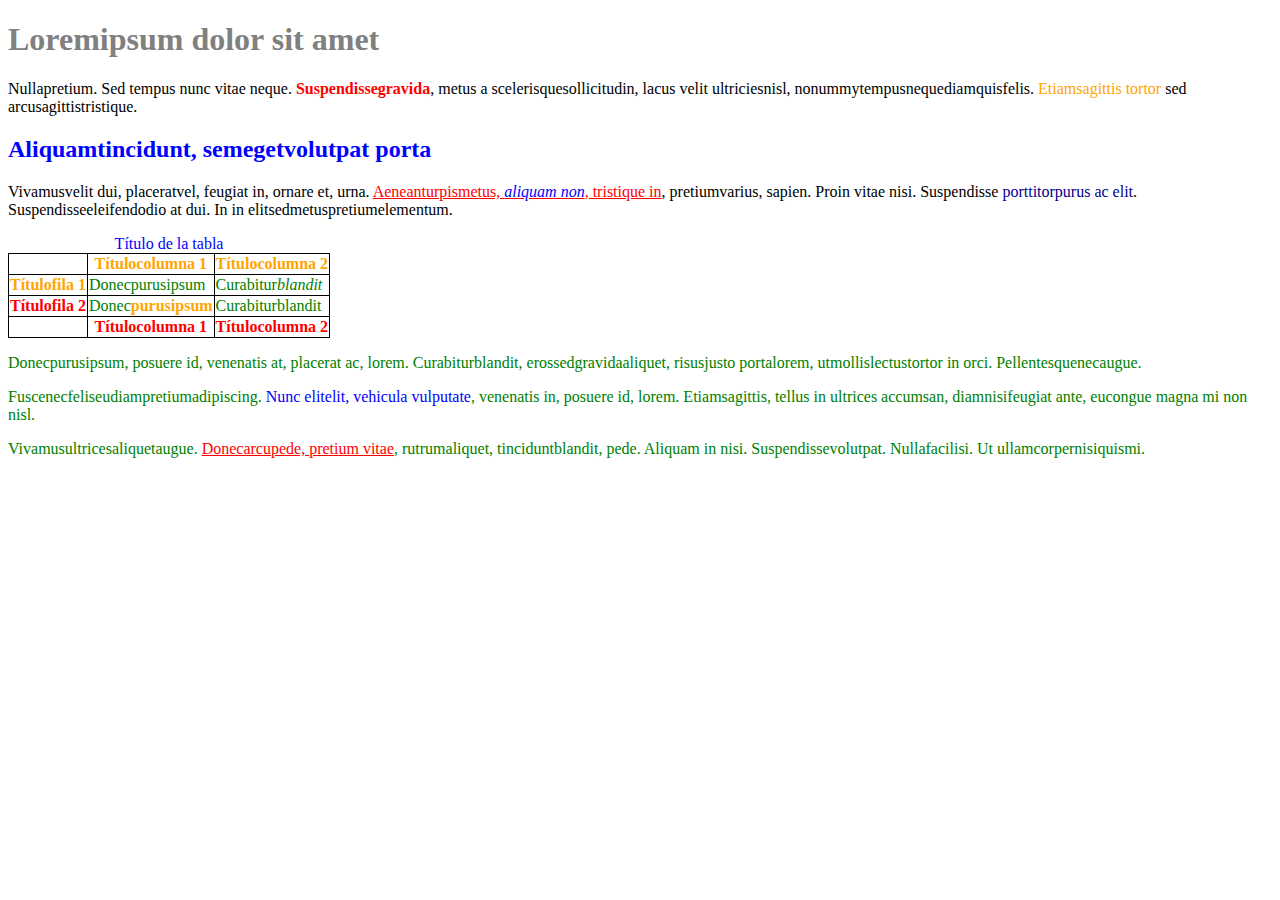
<file: index.html>
<!DOCTYPE html PUBLIC "-//W3C//DTD XHTML 1.0 Transitional//EN"
"http://www.w3.org/TR/xhtml1/DTD/xhtml1-transitional.dtd">
<html xmlns="http://www.w3.org/1999/xhtml">
<head>
<meta http-equiv="Content-Type" content="text/html; charset=utf-8" />
<title>Ejercicio de selectores</title>
<link rel="stylesheet" href="style.css">
</head>

<body>
<h1 id="titulo">Loremipsum dolor sit amet</h1>

<p>Nullapretium. Sed tempus nunc vitae neque.
<strong>Suspendissegravida</strong>, metus a scelerisquesollicitudin,
lacus velit
ultriciesnisl, nonummytempusnequediamquisfelis.
<span class="destacado">Etiamsagittis tortor</span> sed
arcusagittistristique.</p>

<h2 id="subtitulo">Aliquamtincidunt, semegetvolutpat porta</h2>

<p>Vivamusvelit dui, placeratvel, feugiat in, ornare et, urna. <a
href="#">Aeneanturpismetus, <em>aliquam non</em>, tristique in</a>,
pretiumvarius, sapien. Proin vitae nisi. Suspendisse<span
class="especial"> porttitorpurus ac elit</span>.
Suspendisseeleifendodio at dui. In in
elitsedmetuspretiumelementum.</p>

<table summary="Descripción de la tabla y su contenido">
<caption>Título de la tabla</caption>
<thead>
<tr>
<th scope="col"></th>
<th scope="col" class="especial">Títulocolumna 1</th>
<th scope="col" class="especial">Títulocolumna 2</th>
</tr>
</thead>

<tfoot>
<tr>
<th scope="col"></th>
<th scope="col">Títulocolumna 1</th>
<th scope="col">Títulocolumna 2</th>
</tr>
</tfoot>

<tbody>
<tr>
<th scope="row" class="especial">Títulofila 1</th>
<td>Donecpurusipsum</td>
<td>Curabitur<em>blandit</em></td>
</tr>
<tr>
<th scope="row">Títulofila 2</th>
<td>Donec<strong>purusipsum</strong></td>
<td>Curabiturblandit</td>
</tr> 
</tbody>
</table>

<div id="adicional">
<p>Donecpurusipsum, posuere id, venenatis at, <span>placerat ac,
lorem</span>. Curabiturblandit, erossedgravidaaliquet, risusjusto
portalorem, utmollislectustortor in orci. Pellentesquenecaugue.</p>

<p>Fuscenecfeliseudiampretiumadipiscing. <span id="especial">Nunc
elitelit, vehicula vulputate</span>, venenatis in,
posuere id, lorem. Etiamsagittis, tellus in ultrices accumsan,
diamnisifeugiat ante, eucongue magna mi non nisl.</p>

<p>Vivamusultricesaliquetaugue. <a href="#">Donecarcupede, pretium
vitae</a>, rutrumaliquet, tinciduntblandit, pede.
Aliquam in nisi. Suspendissevolutpat. Nullafacilisi. Ut
ullamcorpernisiquismi.</p>
</div>

</body>
</html>
</file>
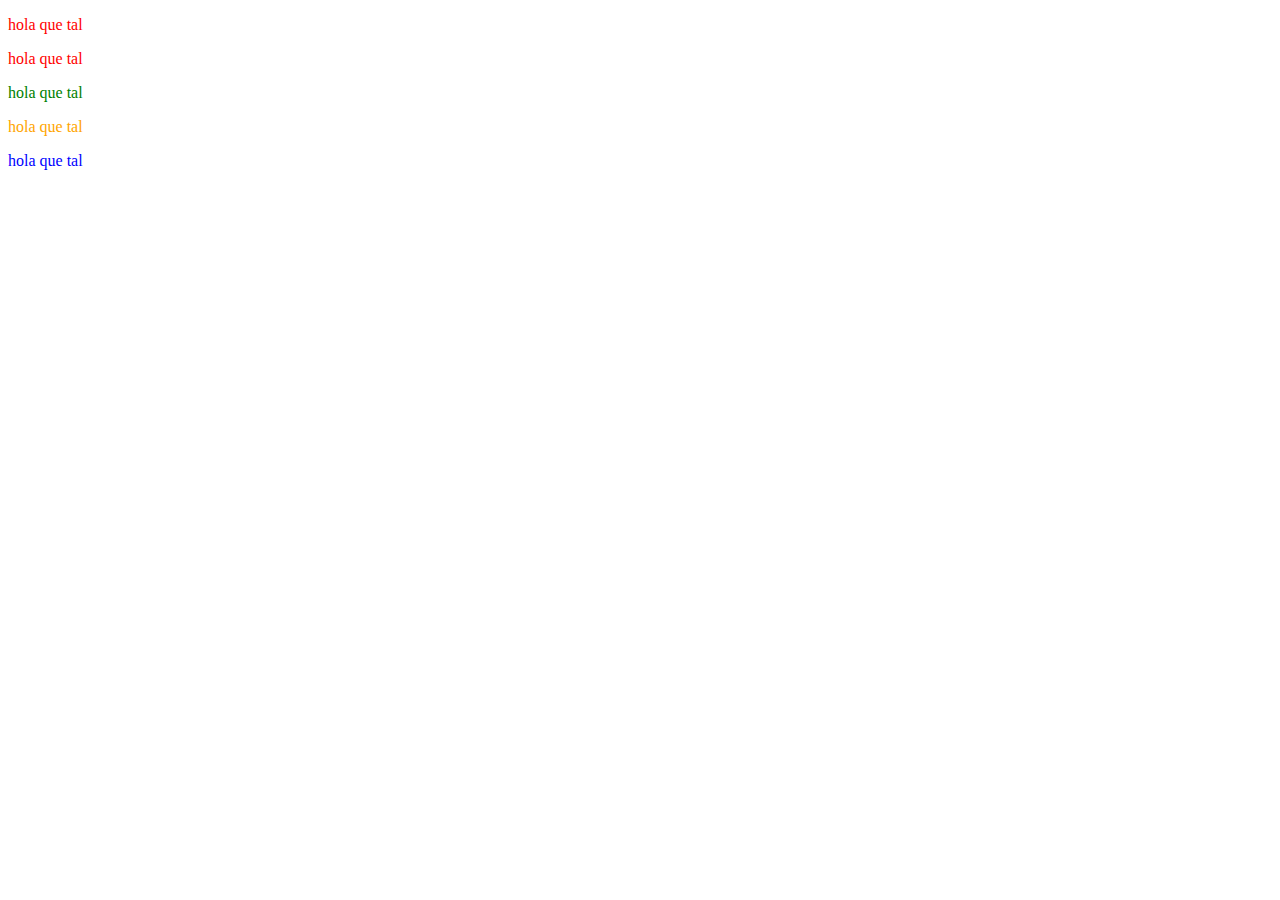
<file: especifidad-selector-II.html>
<!DOCTYPE html>
<html lang="en">
<head>
  <meta charset="UTF-8">
  <meta http-equiv="X-UA-Compatible" content="IE=edge">
  <meta name="viewport" content="width=device-width, initial-scale=1.0">
  <title>Document</title>
  <style>
    .rojo{color:red !important;}
    p.rojo{color:yellow;}
    #verde{color:green;}
    #naranja{color:orange;}
    .rosa{color:pink;}
  </style>  
</head>
<body>
  <p class="rojo" id="naranja">hola que tal</p>
  <p class="rojo"><span>hola que tal</span></p>
  <p id="verde">hola que tal</p>
  <p class="rosa" id="naranja">hola que tal</p>
  <p style="color:blue;" class="rosa">hola que tal</p>
</body>
</html>
</file>
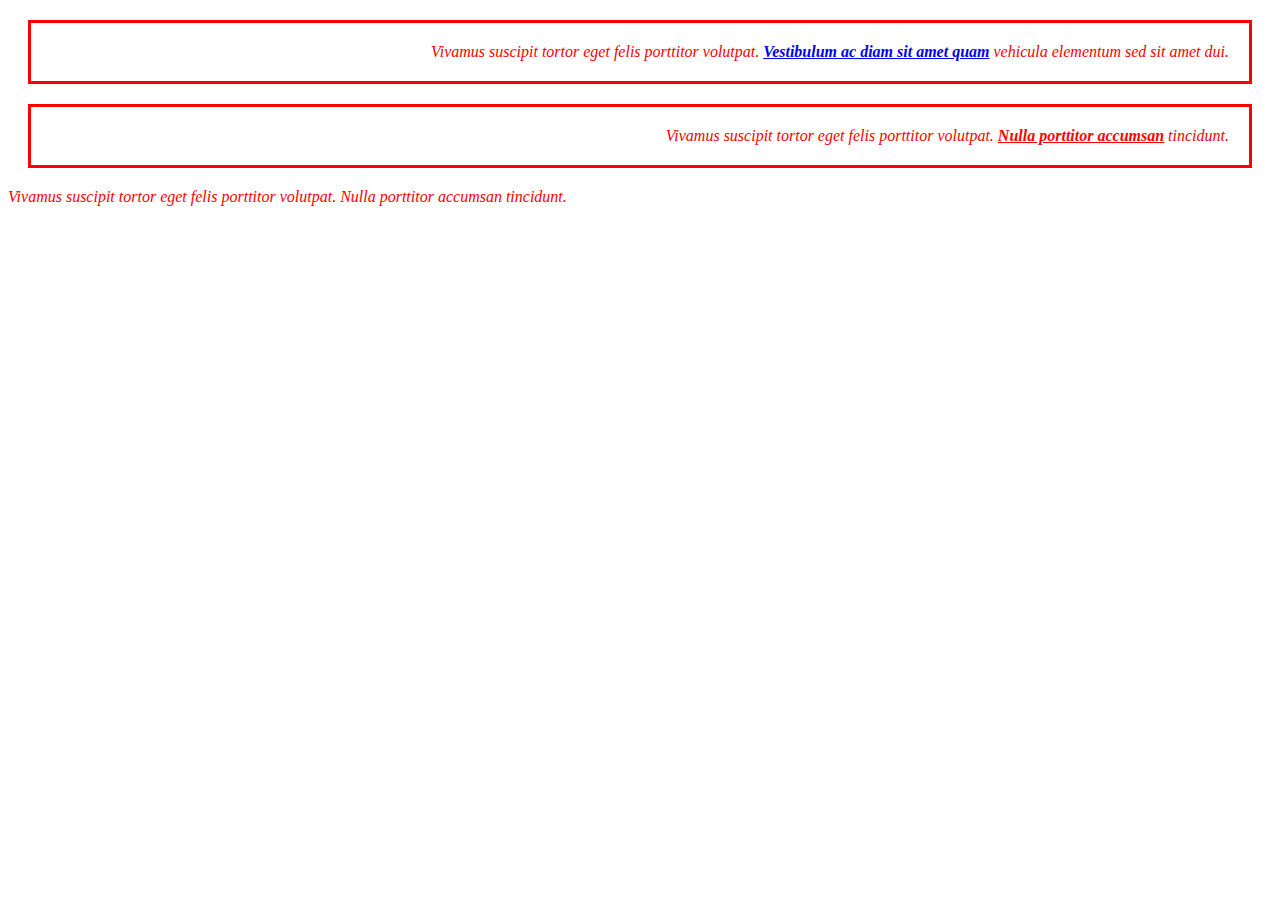
<file: inherit-initial.html>
<!DOCTYPE html>
<html lang="es">
<head>
  <meta charset="UTF-8">
  <meta http-equiv="X-UA-Compatible" content="IE=edge">
  <meta name="viewport" content="width=device-width, initial-scale=1.0">
  <title>Document</title>
  <style>
    body {
      color: red; /* Propiedad que se hereda. */
      
    }
    .heredar {
      color: inherit; /* El valor "inherit" fuerza que herede el valor del color de su etiqueta contenedora. */
      font-style: inherit;
    }

    p {
      border: 3px solid red; /* Propiedad que no se hereda. */
      padding: 20px; /* Propiedad que no se hereda. */
      margin: 20px; /* Propiedad que no se hereda. */
      text-align: right;
      font-style: italic;
      
    }

    .no-heredar {
      border: initial; /* El valor "initial" resetea los estilos aplicados al valor inicial. */
      margin: initial;
      padding: initial;
      text-align: initial;

    }
  </style>
</head>
<body>
  <!-- Las etiquetas a no heredan el color de los párrafos. -->
  <p>Vivamus suscipit tortor eget felis porttitor volutpat. <b><a href="#">Vestibulum ac diam sit amet quam</a></b> vehicula elementum sed sit amet dui.</p>
  <p>Vivamus suscipit tortor eget felis porttitor volutpat. <b><a href="#" class="heredar">Nulla porttitor accumsan</a></b> tincidunt.</p>
  <p class="no-heredar">Vivamus suscipit tortor eget felis porttitor volutpat. Nulla porttitor accumsan tincidunt.</p>
</body>
</html>
</file>
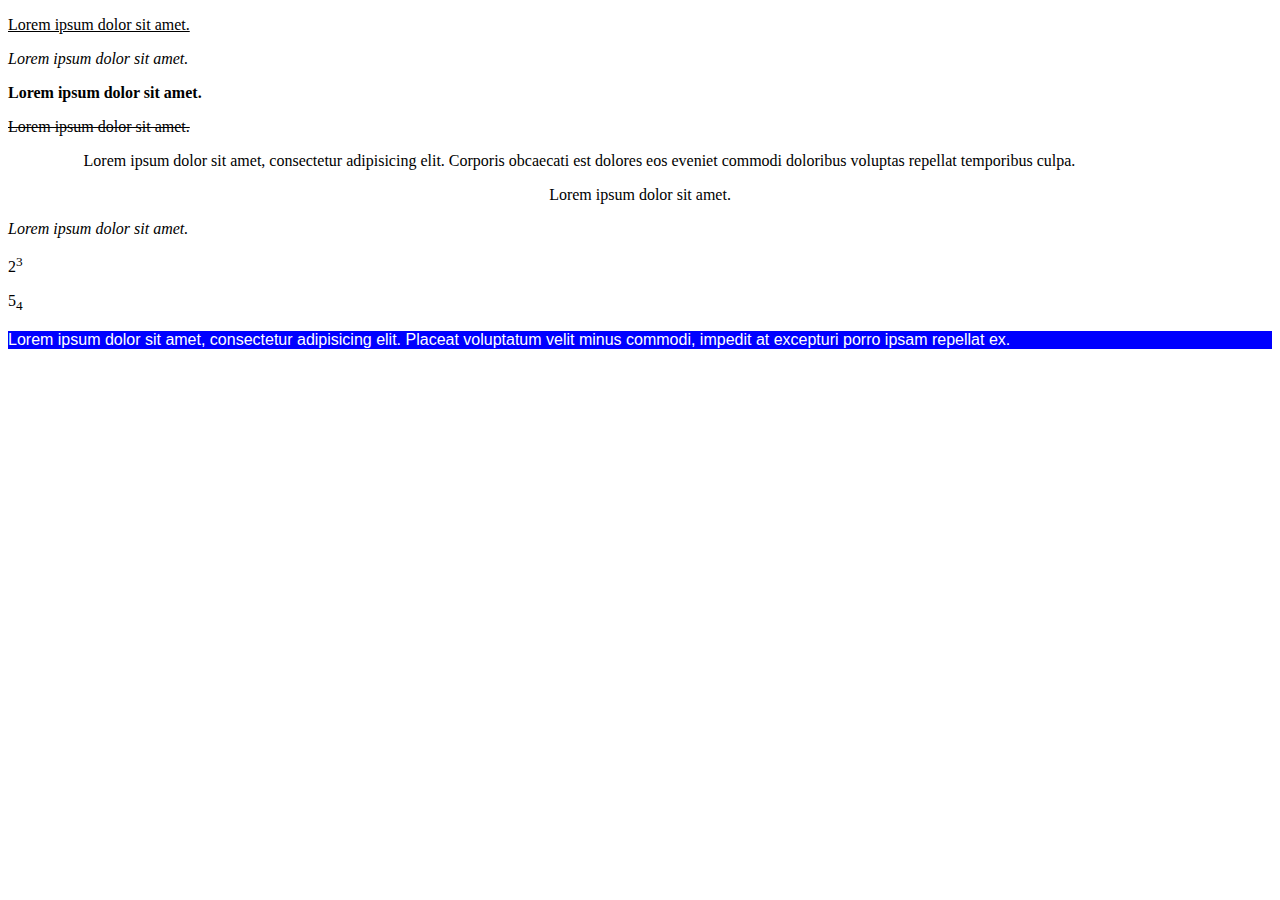
<file: suplantar-html.html>
<!DOCTYPE html>
<html lang="es">
  <head>
    <meta charset="UTF-8" />
    <meta http-equiv="X-UA-Compatible" content="IE=edge" />
    <meta name="viewport" content="width=device-width, initial-scale=1.0" />
    <title>Suplantando etiquetas HTML por CSS</title>
    <meta charset="utf-8" />
    <style>
      /*Escribe aquí las instrucciones css oportunas*/
      p.u{ text-decoration: underline;}
      p.i{font-style: italic;}
      p.b{ font-weight: bold;}
      p.s{text-decoration: line-through;}
      p.blockquote{
        margin-left: 2cm;
      }
      p.center{
        text-align: center;
      }
      p.cite{
        font-style: italic;
      }
      span.sup{
        vertical-align: super;
        font-size: smaller;
      }
      span.sub{
        vertical-align: sub;
        font-size: smaller;
      }
      p.code{
      font-family: Arial; 
      color: white;
      background-color: blue;
      }
    </style>
  </head>
  <body>
    <!-- <u>, <ins> -->
    <!-- <i> -->
    <!-- <b> -->
    <!-- <s>, <del> -->
    <!-- <blockquote> -->
    <!-- <center> -->
    <!-- <cite> -->
    <!-- <sup> -->
    <!-- <sub> -->
    <!-- <code> -->

    <p class="u">Lorem ipsum dolor sit amet.</p>
    <p class="i">Lorem ipsum dolor sit amet.</p>
    <p class="b">Lorem ipsum dolor sit amet.</p>
    <p class="s">Lorem ipsum dolor sit amet.</p>
    <p class="blockquote">
      Lorem ipsum dolor sit amet, consectetur adipisicing elit. Corporis
      obcaecati est dolores eos eveniet commodi doloribus voluptas repellat
      temporibus culpa.
    </p>
    <p class="center">Lorem ipsum dolor sit amet.</p>
    <p class="cite">Lorem ipsum dolor sit amet.</p>
    <p>2<span class="sup">3</span></p>
    <p>5<span class="sub">4</span></p>
    <p class="code">
      Lorem ipsum dolor sit amet, consectetur adipisicing elit. Placeat
      voluptatum velit minus commodi, impedit at excepturi porro ipsam repellat
      ex.
    </p>
  </body>
</html>
</file>
<file: style.css>
h1 {
  color: gray;
}
h2{
  color: blue;
}
strong{
  color: red;
}
.destacado{
  color: orange;
}
a{
  color: red;
}
em{
  color: blue ;
}
.especial{
  color: darkblue;
}
table, thead, tfoot, tr, th , td{
  border: 1px solid;
  border-color: black;
  border-collapse: collapse;
}
caption{
  color: blue;
}
th{
  color: red;
}
td em {
  color: green;

}
th.especial{
  color: orange;
}
td{
  color: green
}

td strong{
  color: orange;
}
div p{
  color: green;
}
span#especial{
  color: blue;
}
p a {
  color: red;
}
</file>
